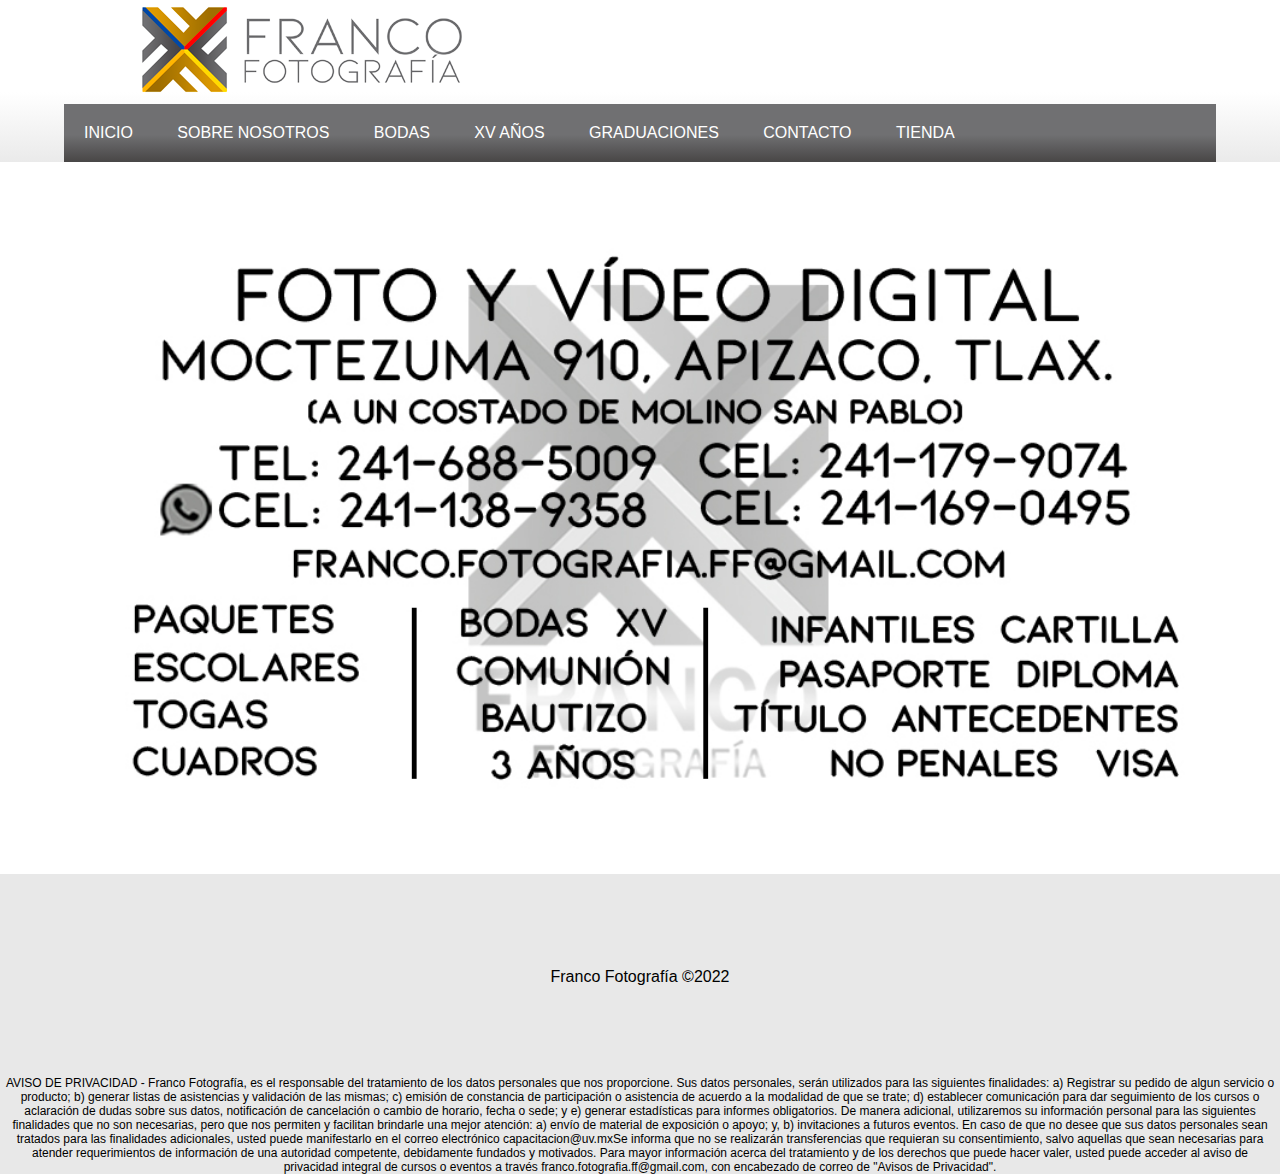
<file: 8Contacto.html>
<!doctype html>
<html>
<head>
<meta charset="utf-8">
<title>CONTACTO</title>

	<link rel="stylesheet" type="text/css" href="css/esstiloo.css"

	
</head>

	<header>
	
	<section id="logo">
		<a href="INDEX.HTML"><img src="logo pagina.png" alt="Logo"></a>
	  </section>
	
	
	
	<ul class="menu">
		<li><a href="INDEX.HTML">INICIO</a></li>
		<li><a href="Sobre Nosotros.html">SOBRE NOSOTROS</a></li>
		<li><a href="3Bodas.html">BODAS</a></li>
		<li><a href="4XV.html">XV AÑOS</a></li>
		<li><a href="6Graduaciones.html">GRADUACIONES</a></li>
		<li><a href="8Contacto.html">CONTACTO</a></li>
		<li><a href="#">TIENDA</a></li>
	</ul>
		
	</header>
	
	
	

<body>
	
<section id="contacto tarjeta">
	<img src="IMAGENES PARA PROYECTO/parte de atras TARJETA.jpg" width="100%">
	</img>
	</section>
	
</body>
	
	<footer>
	
	<div class="container">
	<p class="copy">Franco Fotografía &copy;2022</p>
	<p class="aviso">AVISO DE PRIVACIDAD - Franco Fotografía, es el responsable del tratamiento de los datos personales que nos proporcione. 
Sus datos personales, serán utilizados para las siguientes finalidades: a) Registrar su pedido de algun servicio o producto; b) generar listas de asistencias y validación de las mismas; c) emisión de constancia de participación o asistencia de acuerdo a la modalidad de que se trate; d) establecer comunicación para dar seguimiento de los cursos o aclaración de dudas sobre sus datos, notificación de cancelación o cambio de horario, fecha o sede; y e) generar estadísticas para informes obligatorios. De manera adicional, utilizaremos su información personal para las siguientes finalidades que no son necesarias, pero que nos permiten y facilitan brindarle una mejor atención: a) envío de material de exposición o apoyo; y, b) invitaciones a futuros eventos. En caso de que no desee que sus datos personales sean tratados para las finalidades adicionales, usted puede manifestarlo en el correo electrónico capacitacion@uv.mxSe informa que no se realizarán transferencias que requieran su consentimiento, salvo aquellas que sean necesarias para atender requerimientos de información de una autoridad competente, debidamente fundados y motivados. Para mayor información acerca del tratamiento y de los derechos que puede hacer valer, usted puede acceder al aviso de privacidad integral de cursos o eventos a través franco.fotografia.ff@gmail.com, con encabezado de correo de "Avisos de Privacidad". </p>
		
		
		
	  </div>
	</div>
	
</footer>
	
</html>
</file>
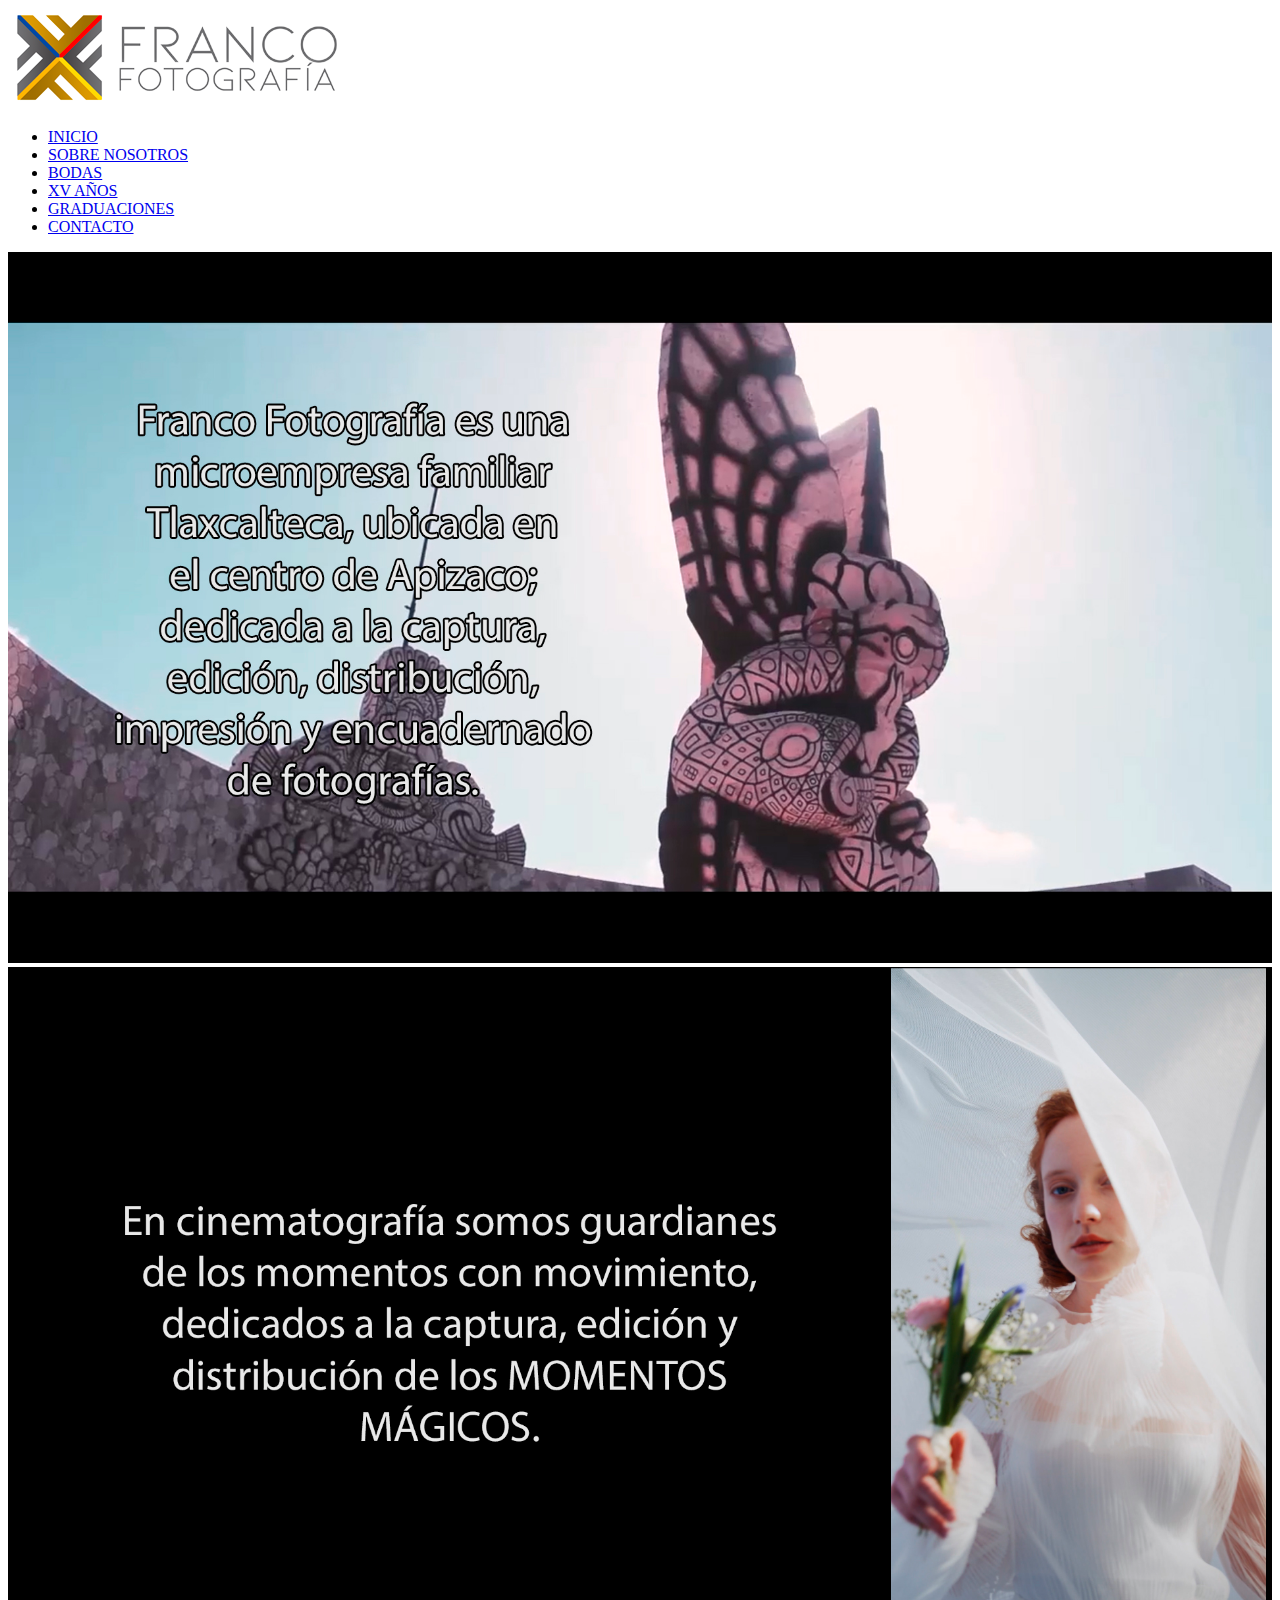
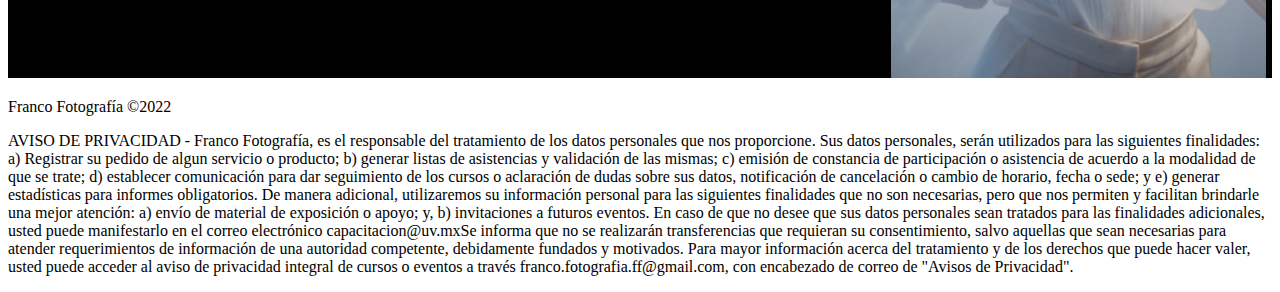
<file: Sobre Nosotros.html>
<!doctype html>
<html>
<head>
<meta charset="utf-8">
<title>Sobre Nosotros</title>

	<link rel="stylesheet" type="text/css" href="file:///G:/NOVENO%20SEMESTRE/COMERCIO%20ELECTRONICO/PROYECTO%20COMERCIO%20ELECTRONICO/css/esstiloo.css"

	<link href="css/bootstrap-4.3.1.css" rel="stylesheet" type="text/css">
</head>

	<header>
	
	<section id="logo">
		<a href="PROYECTO FRANCO FOTOGRAFIA.html"><img src="logo pagina.png" alt="Logo"></a>
		</section>
	
	
	
	<ul class="menu">
		<li><a href="PROYECTO FRANCO FOTOGRAFIA.html">INICIO</a></li>
		<li><a href="Sobre Nosotros.html">SOBRE NOSOTROS</a></li>
		<li><a href="3Bodas.html">BODAS</a></li>
		<li><a href="4XV.html">XV AÑOS</a></li>
		<li><a href="6Graduaciones.html">GRADUACIONES</a></li>
		<li><a href="8Contacto.html">CONTACTO</a></li>
	</ul>
		
	</header>
		
	
<body>
	
	<section id="SNosotrosbanner">
	<img src="IMAGENES PARA PROYECTO/SobreNosotros.jpg" width="100%">
	</img>
	<img src="IMAGENES PARA PROYECTO/SobreNosotros2.jpg" width="100%">
	</section>
	
</body>
	
	
<footer>
	
	<div class="container">
	<p class="copy">Franco Fotografía &copy;2022</p>
	<p class="aviso">AVISO DE PRIVACIDAD - Franco Fotografía, es el responsable del tratamiento de los datos personales que nos proporcione. 
Sus datos personales, serán utilizados para las siguientes finalidades: a) Registrar su pedido de algun servicio o producto; b) generar listas de asistencias y validación de las mismas; c) emisión de constancia de participación o asistencia de acuerdo a la modalidad de que se trate; d) establecer comunicación para dar seguimiento de los cursos o aclaración de dudas sobre sus datos, notificación de cancelación o cambio de horario, fecha o sede; y e) generar estadísticas para informes obligatorios. De manera adicional, utilizaremos su información personal para las siguientes finalidades que no son necesarias, pero que nos permiten y facilitan brindarle una mejor atención: a) envío de material de exposición o apoyo; y, b) invitaciones a futuros eventos. En caso de que no desee que sus datos personales sean tratados para las finalidades adicionales, usted puede manifestarlo en el correo electrónico capacitacion@uv.mxSe informa que no se realizarán transferencias que requieran su consentimiento, salvo aquellas que sean necesarias para atender requerimientos de información de una autoridad competente, debidamente fundados y motivados. Para mayor información acerca del tratamiento y de los derechos que puede hacer valer, usted puede acceder al aviso de privacidad integral de cursos o eventos a través franco.fotografia.ff@gmail.com, con encabezado de correo de "Avisos de Privacidad". </p>
		
		
		
		</div>
	</div>
	
</footer>
	
</html>
</file>
<file: css/esstiloo.css>
body{
	font-family:arial, helvatica;
	background: #e8e8e8;
}

header{
	max-width: 1000 px;
	min-height: 130 px;
	margin: 0 auto;
	border-radius: 20 px 20px 0 0;
	/* Permalink - use to edit and share this gradient: https://colorzilla.com/gradient-editor/#ffffff+15,ffffff+45,ffffff+45,ffffff+57,eaeaea+100 */
background: rgb(255,255,255); /* Old browsers */
background: -moz-linear-gradient(top,  rgb(255,255,255) 15%, rgb(255,255,255) 45%, rgb(255,255,255) 45%, rgb(255,255,255) 57%, rgb(234,234,234) 100%); /* FF3.6-15 */
background: -webkit-linear-gradient(top,  rgb(255,255,255) 15%,rgb(255,255,255) 45%,rgb(255,255,255) 45%,rgb(255,255,255) 57%,rgb(234,234,234) 100%); /* Chrome10-25,Safari5.1-6 */
background: linear-gradient(to bottom,  rgb(255,255,255) 15%,rgb(255,255,255) 45%,rgb(255,255,255) 45%,rgb(255,255,255) 57%,rgb(234,234,234) 100%); /* W3C, IE10+, FF16+, Chrome26+, Opera12+, Safari7+ */
filter: progid:DXImageTransform.Microsoft.gradient( startColorstr='#ffffff', endColorstr='#eaeaea',GradientType=0 ); /* IE6-9 */

	
}
#logo{
	margin-left: 133px;
}


.menu{
	list-style: none;
	padding: 0;
	width: 90%;
		max-width: 1200px;
	margin: auto;
	/* Permalink - use to edit and share this gradient: https://colorzilla.com/gradient-editor/#707072+53,484646+100 */
background: #707072; /* Old browsers */
background: -moz-linear-gradient(top,  #707072 53%, #484646 100%); /* FF3.6-15 */
background: -webkit-linear-gradient(top,  #707072 53%,#484646 100%); /* Chrome10-25,Safari5.1-6 */
background: linear-gradient(to bottom,  #707072 53%,#484646 100%); /* W3C, IE10+, FF16+, Chrome26+, Opera12+, Safari7+ */
filter: progid:DXImageTransform.Microsoft.gradient( startColorstr='#707072', endColorstr='#484646',GradientType=0 ); /* IE6-9 */

}

.menu li a{
	text-decoration: none;
	color: white;
	padding: 20px;
	display: block;
}

.menu li{
	display: inline-block;
	text-align: center;
}

.menu li a:hover{
/* Permalink - use to edit and share this gradient: https://colorzilla.com/gradient-editor/#cc9900+59,926d00+100 */
background: rgb(204,153,0); /* Old browsers */
background: -moz-linear-gradient(top,  rgb(204,153,0) 59%, rgb(146,109,0) 100%); /* FF3.6-15 */
background: -webkit-linear-gradient(top,  rgb(204,153,0) 59%,rgb(146,109,0) 100%); /* Chrome10-25,Safari5.1-6 */
background: linear-gradient(to bottom,  rgb(204,153,0) 59%,rgb(146,109,0) 100%); /* W3C, IE10+, FF16+, Chrome26+, Opera12+, Safari7+ */
filter: progid:DXImageTransform.Microsoft.gradient( startColorstr='#cc9900', endColorstr='#926d00',GradientType=0 ); /* IE6-9 */


	
}


*{
	margin: 0;
	padding: 0;
	box-sizing: border-box;
}

main{
	
	font-family: 'Raleway', sans-serif;
}

main{
	width: 100%;
	height: auto;
	position: relative;
	overflow: hidden;
}

#video{
	widht: 100%;
	video-align: center;
	animation-iteration-count: infinite;
}

#Bienvenidos{
	text-align: center;
}

#blog h3, h4{
	text-align: center;
}

#blog .container{
	display: flex;
	justify-content: center;
	flex-wrap: wrap;
}

#blog article{
	margin: 15px;
}

#blog img{
	width: 100%;
	max-width: 280px;
}

footer .copy{
	margin-top: 90px;
	text-align: center;
}

footer .aviso{

	margin-left: 5px;
	margin-right: 5px;
	margin-top: 90px;
	text-align: center;
	font-size: 12px;
}
</file>
